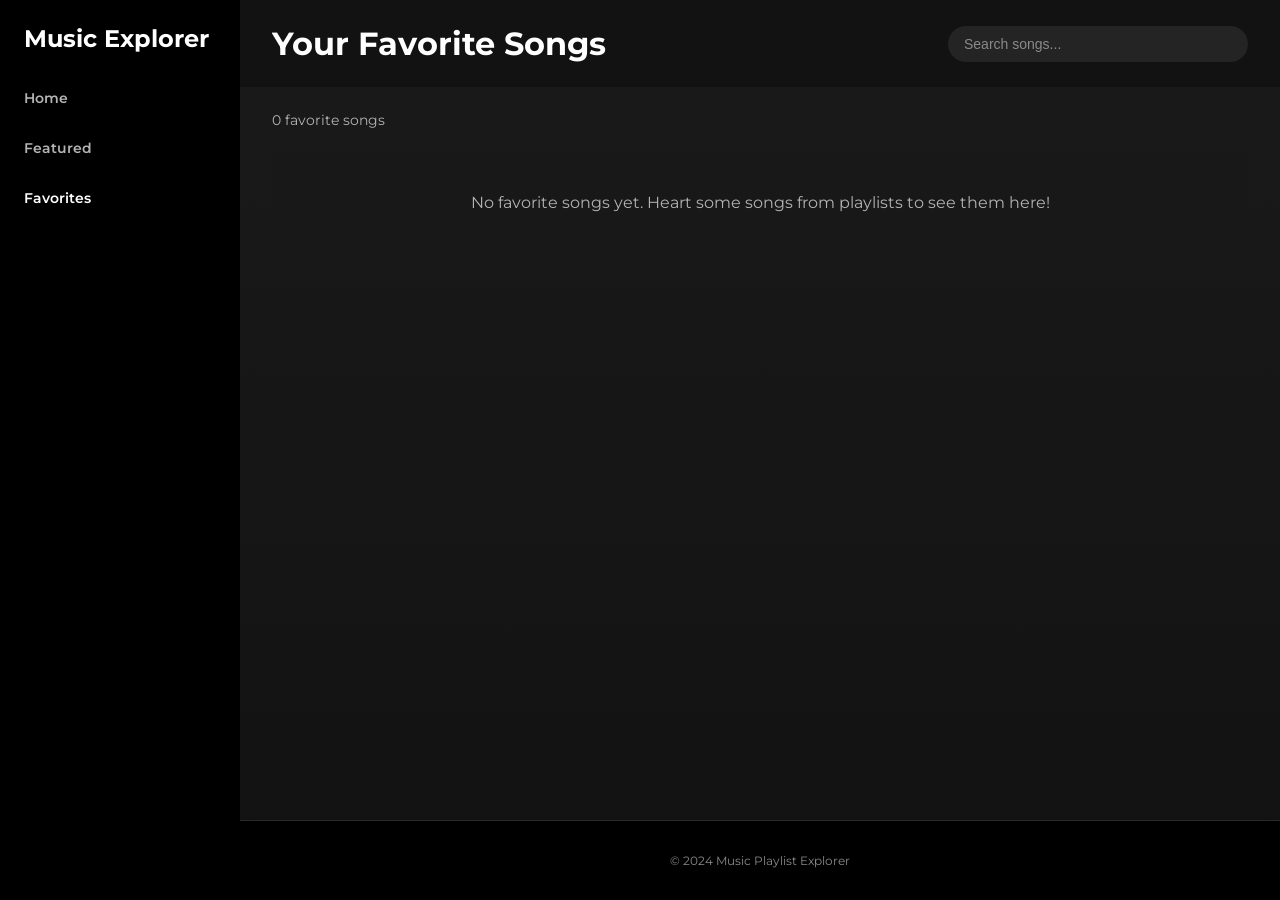
<file: music-playlist-creator/favorites.html>
<!DOCTYPE html>
<html lang="en">
<head>
    <meta charset="UTF-8">
    <meta name="viewport" content="width=device-width, initial-scale=1.0">

    <title>Favorite Songs - Music Playlist Explorer</title>
    <link rel="icon" type="image/x-icon" href="/images/favicon.ico">

    <link rel="stylesheet" href="style.css">
</head>
<body>
    <!-- Sidebar Navigation -->
    <aside class="sidebar">
        <div class="sidebar-brand">
            <h1>Music Explorer</h1>
        </div>
        <nav class="sidebar-nav">
            <a href="index.html" class="nav-link">Home</a>
            <a href="featured.html" class="nav-link">Featured</a>
            <a href="favorites.html" class="nav-link active">Favorites</a>
        </nav>
    </aside>

    <!-- Main Content Area -->
    <div class="main-container">
        <header class="main-header">
            <h2 class="greeting">Your Favorite Songs</h2>
            <div class="header-controls">
                <div class="search-container">
                    <input type="search" class="search-input" id="searchInput" placeholder="Search songs...">
                    <div class="search-results" id="searchResults" hidden>
                        <!-- Search results will appear here -->
                    </div>
                </div>
            </div>
        </header>

        <main class="main-content">
            <!-- Favorites Section -->
            <section class="favorites-section">
                <p class="favorites-count" id="favoritesCount">0 favorite songs</p>
                <div class="favorites-list">
                    <ul class="song-list favorites-song-list" id="favoritesSongList">
                        <!-- Favorite songs will be dynamically generated here -->
                    </ul>
                </div>
            </section>
        </main>

        <footer class="main-footer">
            <p>&copy; 2024 Music Playlist Explorer</p>
        </footer>
    </div>

    <script src="data/data.js"></script>
    <script src="favorites.js"></script>
</body>
</html>
</file>
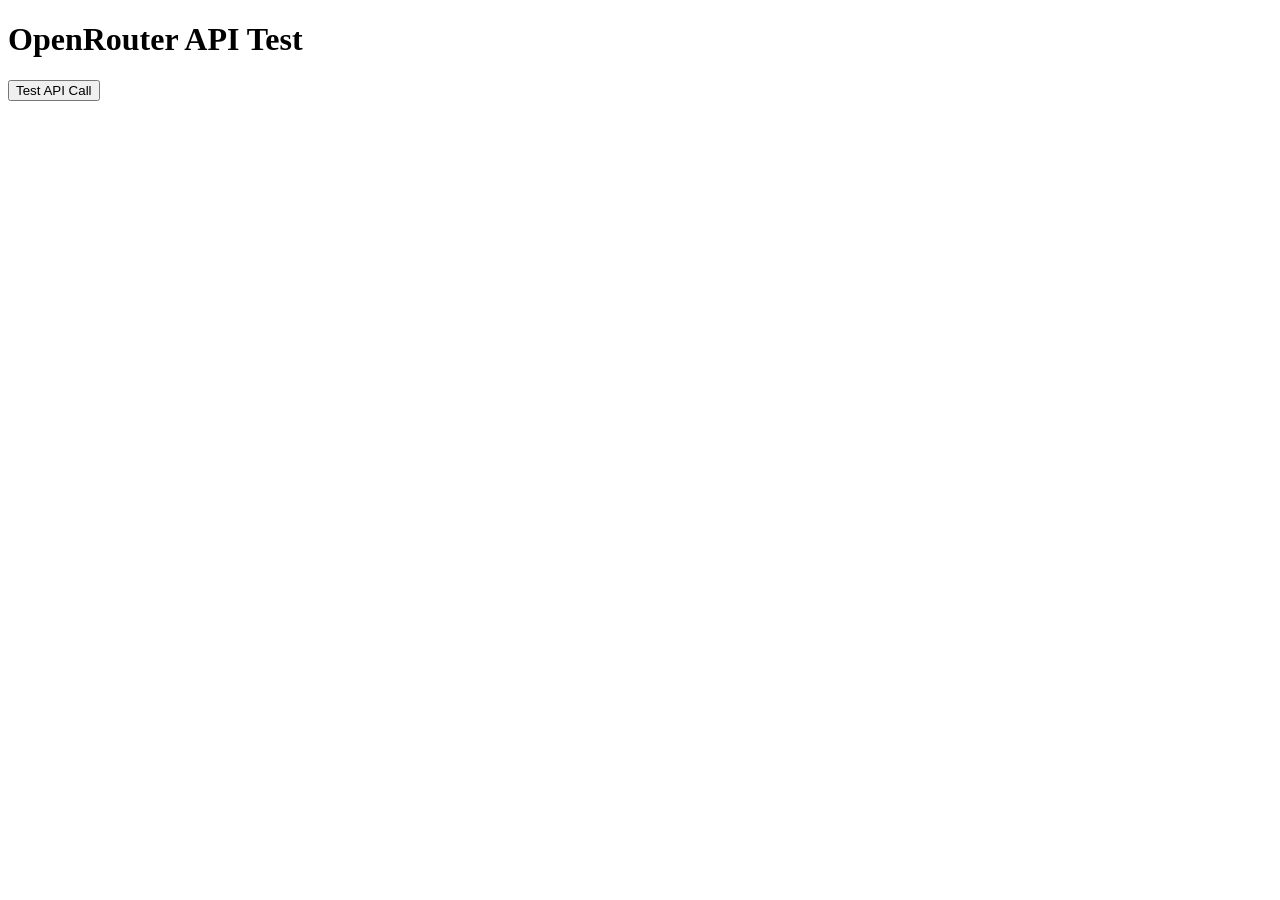
<file: music-playlist-creator/test-api.html>
<!DOCTYPE html>
<html lang="en">
<head>
    <meta charset="UTF-8">
    <title>Test OpenRouter API</title>
</head>
<body>
    <h1>OpenRouter API Test</h1>
    <button id="testBtn">Test API Call</button>
    <pre id="result"></pre>

    <script>
        const OPENROUTER_API_KEY = 'YOUR_OPENROUTER_API_KEY_HERE'; // Replace with your OpenRouter API key

        document.getElementById('testBtn').addEventListener('click', async () => {
            const resultEl = document.getElementById('result');
            resultEl.textContent = 'Testing...';

            try {
                const response = await fetch('https://openrouter.ai/api/v1/chat/completions', {
                    method: 'POST',
                    headers: {
                        'Authorization': `Bearer ${OPENROUTER_API_KEY}`,
                        'Content-Type': 'application/json',
                        'HTTP-Referer': window.location.origin,
                        'X-Title': 'API Test'
                    },
                    body: JSON.stringify({
                        model: 'meta-llama/llama-3.1-8b-instruct:free',
                        messages: [
                            { role: 'user', content: 'Say hello in one sentence.' }
                        ]
                    })
                });

                const data = await response.json();

                if (!response.ok) {
                    resultEl.textContent = `ERROR ${response.status}:\n${JSON.stringify(data, null, 2)}`;
                } else {
                    resultEl.textContent = `SUCCESS:\n${JSON.stringify(data, null, 2)}`;
                }
            } catch (error) {
                resultEl.textContent = `EXCEPTION:\n${error.message}\n${error.stack}`;
            }
        });
    </script>
</body>
</html>
</file>
<file: music-playlist-creator/style.css>
/* Import Google Fonts */
@import url('https://fonts.googleapis.com/css2?family=Montserrat:wght@400;500;600;700;800;900&display=swap');

/* Reset and Base Styles */
/* The body should use a dark theme consistent with Spotify's aesthetic, with the layout split between a fixed sidebar and scrollable main content area. */
* {
    margin: 0;
    padding: 0;
    box-sizing: border-box;
}

body {
    font-family: 'Montserrat', -apple-system, BlinkMacSystemFont, 'Segoe UI', 'Helvetica Neue', Arial, sans-serif;
    background-color: #000000;
    color: #ffffff;
    display: flex;
    min-height: 100vh;
    overflow-x: hidden;
}

/* Sidebar Navigation */
/* The sidebar should be fixed on the left, dark-themed, with clear navigation links that respond to hover. It establishes the app's identity and provides persistent navigation. */
.sidebar {
    position: fixed;
    left: 0;
    top: 0;
    bottom: 0;
    width: 240px;
    background-color: #000000;
    padding: 24px 12px;
    display: flex;
    flex-direction: column;
    gap: 24px;
    flex-shrink: 0;
    overflow-y: auto;
}

.sidebar-brand h1 {
    font-size: 24px;
    font-weight: 700;
    padding: 0 12px;
    color: #ffffff;
    white-space: nowrap;
    overflow: hidden;
    text-overflow: ellipsis;
}

.sidebar-nav {
    display: flex;
    flex-direction: column;
    gap: 8px;
}

.nav-link {
    color: #b3b3b3;
    text-decoration: none;
    padding: 12px;
    border-radius: 4px;
    font-size: 14px;
    font-weight: 600;
    transition: color 0.2s ease, background-color 0.2s ease;
    white-space: nowrap;
    overflow: hidden;
    text-overflow: ellipsis;
}

.nav-link:hover {
    color: #ffffff;
    background-color: #1a1a1a;
}

.nav-link.active {
    color: #ffffff;
}

/* Main Container */
/* The main container should offset from the sidebar and provide a dark gradient background typical of Spotify's main content area. */
.main-container {
    margin-left: 240px;
    flex: 1;
    display: flex;
    flex-direction: column;
    background: linear-gradient(180deg, #1a1a1a 0%, #121212 100%);
    min-width: 0;
    overflow-x: hidden;
}

/* Header */
/* The header should be sticky at the top with a dark translucent background, providing context (greeting) and search functionality without obstructing content. */
.main-header {
    position: sticky;
    top: 0;
    background-color: rgba(18, 18, 18, 0.95);
    backdrop-filter: blur(10px);
    padding: 24px 32px;
    display: flex;
    justify-content: space-between;
    align-items: center;
    z-index: 10;
    flex-wrap: wrap;
    gap: 16px;
    min-width: 0;
}

.greeting {
    font-size: 32px;
    font-weight: 700;
    color: #ffffff;
    white-space: nowrap;
    overflow: hidden;
    text-overflow: ellipsis;
    min-width: 0;
    flex-shrink: 1;
}

.header-controls {
    display: flex;
    gap: 16px;
    align-items: center;
    flex-wrap: wrap;
    min-width: 0;
}

.create-playlist-button {
    background-color: #1db954;
    color: #000000;
    border: none;
    padding: 10px 20px;
    border-radius: 500px;
    font-size: 14px;
    font-weight: 700;
    cursor: pointer;
    display: flex;
    align-items: center;
    gap: 8px;
    transition: background-color 0.2s ease, transform 0.2s ease;
    white-space: nowrap;
    flex-shrink: 0;
}

.create-playlist-button:hover {
    background-color: #1ed760;
    transform: scale(1.05);
}

.sort-container {
    display: flex;
    align-items: center;
    gap: 8px;
}

.sort-select {
    padding: 8px 32px 8px 12px;
    border-radius: 4px;
    border: 1px solid #3e3e3e;
    background-color: #242424;
    color: #ffffff;
    font-size: 14px;
    font-family: 'Montserrat', sans-serif;
    cursor: pointer;
    outline: none;
    transition: background-color 0.2s ease, border-color 0.2s ease;
    appearance: none;
    background-image: url("data:image/svg+xml,%3Csvg xmlns='http://www.w3.org/2000/svg' width='12' height='12' viewBox='0 0 12 12'%3E%3Cpath fill='%23b3b3b3' d='M6 9L1 4h10z'/%3E%3C/svg%3E");
    background-repeat: no-repeat;
    background-position: right 8px center;
}

.sort-select:hover {
    background-color: #2a2a2a;
    border-color: #535353;
}

.sort-select:focus {
    border-color: #ffffff;
}

.sort-select option {
    background-color: #282828;
    color: #ffffff;
}

.search-container {
    position: relative;
    width: 300px;
    max-width: 100%;
    flex-shrink: 1;
    min-width: 200px;
}

.search-input {
    padding: 10px 16px;
    border-radius: 500px;
    border: none;
    background-color: #242424;
    color: #ffffff;
    font-size: 14px;
    width: 100%;
    outline: none;
    transition: background-color 0.2s ease;
}

.search-input:focus {
    background-color: #2a2a2a;
}

.search-input::placeholder {
    color: #8a8a8a;
}

.search-results {
    position: absolute;
    top: calc(100% + 8px);
    left: 0;
    right: 0;
    background-color: #282828;
    border-radius: 8px;
    box-shadow: 0 16px 48px rgba(0, 0, 0, 0.9);
    max-height: 400px;
    overflow-y: auto;
    z-index: 1000;
}

.search-results[hidden] {
    display: none;
}

.search-result-item {
    padding: 12px 16px;
    cursor: pointer;
    transition: background-color 0.2s ease;
    border-bottom: 1px solid #3e3e3e;
}

.search-result-item:last-child {
    border-bottom: none;
}

.search-result-item:hover {
    background-color: #3e3e3e;
}

.search-result-song {
    font-size: 14px;
    font-weight: 600;
    color: #ffffff;
    margin-bottom: 4px;
}

.search-result-artist {
    font-size: 12px;
    color: #b3b3b3;
}

.search-result-playlist {
    font-size: 11px;
    color: #1db954;
    margin-top: 4px;
}

.search-no-results {
    padding: 24px;
    text-align: center;
    color: #b3b3b3;
    font-size: 14px;
}

/* Main Content */
/* The main content area should be scrollable with comfortable padding, containing sections of playlists. */
.main-content {
    flex: 1;
    padding: 24px 32px;
    overflow-y: auto;
    overflow-x: hidden;
    min-width: 0;
}

.playlist-section {
    margin-bottom: 48px;
}

.section-title {
    font-size: 24px;
    font-weight: 700;
    margin-bottom: 16px;
    color: #ffffff;
    overflow: hidden;
    text-overflow: ellipsis;
    white-space: nowrap;
}

/* Playlist Cards Grid */
/* The playlist cards should display in a responsive grid with consistent spacing, similar to Spotify's playlist browse view. */
.playlist-cards {
    display: grid;
    grid-template-columns: repeat(auto-fill, minmax(min(220px, 100%), 1fr));
    gap: 28px;
    width: 100%;
}

.no-playlists {
    grid-column: 1 / -1;
    text-align: center;
    color: #8a8a8a;
    font-size: 16px;
    padding: 48px;
}

/* Playlist Card */
/* Each playlist card should have a dark background with subtle hover effects that lift the card and increase brightness, making it feel interactive and inviting to click. */
.playlist-card {
    background-color: #181818;
    padding: 20px;
    border-radius: 8px;
    transition: background-color 0.3s ease, transform 0.2s ease;
    cursor: pointer;
    position: relative;
}

.playlist-card:hover {
    background-color: #282828;
    transform: translateY(-4px);
}

.playlist-cover {
    position: relative;
    width: 100%;
    aspect-ratio: 1;
    margin-bottom: 20px;
    overflow: hidden;
    border-radius: 6px;
    box-shadow: 0 8px 24px rgba(0, 0, 0, 0.5);
}

.cover-image {
    width: 100%;
    height: 100%;
    object-fit: cover;
    display: block;
}

.play-button {
    position: absolute;
    bottom: 8px;
    right: 8px;
    width: 48px;
    height: 48px;
    background-color: #1db954;
    border: none;
    border-radius: 50%;
    display: flex;
    align-items: center;
    justify-content: center;
    color: #000000;
    cursor: pointer;
    opacity: 0;
    transform: translateY(8px);
    transition: opacity 0.3s ease, transform 0.3s ease;
    box-shadow: 0 8px 16px rgba(0, 0, 0, 0.3);
}

.playlist-card:hover .play-button {
    opacity: 1;
    transform: translateY(0);
}

.play-button:hover {
    background-color: #1ed760;
    transform: scale(1.05);
}

.playlist-info {
    display: flex;
    flex-direction: column;
    gap: 8px;
    min-width: 0;
    overflow: hidden;
}

.playlist-title {
    font-size: 18px;
    font-weight: 700;
    color: #ffffff;
    overflow: hidden;
    text-overflow: ellipsis;
    white-space: nowrap;
}

.playlist-creator {
    font-size: 15px;
    color: #b3b3b3;
}

.playlist-stats {
    display: flex;
    align-items: center;
    gap: 8px;
    margin-top: 4px;
}

.like-button {
    background: none;
    border: none;
    padding: 0;
    cursor: pointer;
    color: #b3b3b3;
    transition: color 0.2s ease;
    display: flex;
    align-items: center;
}

.like-button:hover {
    color: #1db954;
}

.like-button.liked {
    color: #1db954;
}

.like-icon {
    width: 20px;
    height: 20px;
}

.like-count {
    font-size: 12px;
    color: #b3b3b3;
}

.edit-playlist-button {
    position: absolute;
    top: 8px;
    right: 8px;
    background-color: rgba(0, 0, 0, 0.7);
    border: none;
    border-radius: 50%;
    width: 32px;
    height: 32px;
    display: flex;
    align-items: center;
    justify-content: center;
    cursor: pointer;
    color: #ffffff;
    opacity: 0;
    transition: opacity 0.3s ease, background-color 0.2s ease;
    z-index: 5;
}

.playlist-card:hover .edit-playlist-button {
    opacity: 1;
}

.edit-playlist-button:hover {
    background-color: rgba(255, 255, 255, 0.2);
}

.delete-playlist-button {
    position: absolute;
    top: 8px;
    right: 48px;
    background-color: rgba(220, 38, 38, 0.8);
    border: none;
    border-radius: 50%;
    width: 32px;
    height: 32px;
    display: flex;
    align-items: center;
    justify-content: center;
    cursor: pointer;
    color: #ffffff;
    opacity: 0;
    transition: opacity 0.3s ease, background-color 0.2s ease;
    z-index: 5;
}

.playlist-card:hover .delete-playlist-button {
    opacity: 1;
}

.delete-playlist-button:hover {
    background-color: rgba(239, 68, 68, 1);
}

/* Footer */
/* The footer should be minimal and unobtrusive, anchored at the bottom with just copyright information. */
.main-footer {
    background-color: #000000;
    padding: 32px;
    text-align: center;
    border-top: 1px solid #282828;
    color: #8a8a8a;
    font-size: 12px;
}

/* Modal Overlay */
/* The modal overlay should cover the entire viewport with a semi-transparent dark background, preventing interaction with the page behind while keeping it slightly visible for context. */
.modal-overlay {
    position: fixed;
    top: 0;
    left: 0;
    right: 0;
    bottom: 0;
    background-color: rgba(0, 0, 0, 0.85);
    display: flex;
    align-items: center;
    justify-content: center;
    z-index: 1000;
    backdrop-filter: blur(4px);
}

.modal-overlay[hidden] {
    display: none;
}

/* Modal Content */
/* The modal content should appear as a floating card centered on screen, with a dark background and rounded corners, providing an immersive view of the playlist details. */
.modal-content {
    position: relative;
    background-color: #181818;
    border-radius: 8px;
    width: 90%;
    max-width: 800px;
    max-height: 85vh;
    overflow-y: auto;
    box-shadow: 0 16px 48px rgba(0, 0, 0, 0.9);
    animation: modalSlideIn 0.3s ease;
}

@keyframes modalSlideIn {
    from {
        opacity: 0;
        transform: translateY(-20px) scale(0.95);
    }
    to {
        opacity: 1;
        transform: translateY(0) scale(1);
    }
}

.modal-close {
    position: absolute;
    top: 16px;
    right: 16px;
    background: rgba(0, 0, 0, 0.7);
    border: none;
    border-radius: 50%;
    width: 36px;
    height: 36px;
    display: flex;
    align-items: center;
    justify-content: center;
    cursor: pointer;
    color: #ffffff;
    transition: background-color 0.2s ease;
    z-index: 10;
}

.modal-close:hover {
    background-color: rgba(0, 0, 0, 0.9);
}

.modal-header {
    display: flex;
    gap: 32px;
    padding: 32px;
    align-items: flex-start;
    flex-wrap: wrap;
}

.modal-cover {
    width: 232px;
    height: 232px;
    border-radius: 4px;
    object-fit: cover;
    flex-shrink: 0;
    box-shadow: 0 8px 24px rgba(0, 0, 0, 0.5);
}

.modal-info {
    flex: 1;
    display: flex;
    flex-direction: column;
    gap: 16px;
    min-width: 0;
    overflow: hidden;
}

.modal-title {
    font-size: 48px;
    font-weight: 900;
    color: #ffffff;
    line-height: 1.1;
    word-wrap: break-word;
    overflow-wrap: break-word;
}

.modal-creator {
    font-size: 14px;
    color: #b3b3b3;
}

.modal-description {
    font-size: 14px;
    color: #b3b3b3;
    line-height: 1.6;
}

.ai-description-button {
    background: none;
    border: 1px solid #535353;
    color: #ffffff;
    padding: 8px 16px;
    border-radius: 500px;
    font-size: 12px;
    font-weight: 600;
    cursor: pointer;
    display: flex;
    align-items: center;
    gap: 8px;
    margin-top: 8px;
    transition: border-color 0.2s ease, background-color 0.2s ease;
}

.ai-description-button:hover {
    border-color: #ffffff;
    background-color: rgba(255, 255, 255, 0.1);
}

.ai-description-button:disabled {
    opacity: 0.5;
    cursor: not-allowed;
}

.ai-description-result {
    font-size: 14px;
    color: #ffffff;
    line-height: 1.6;
    margin-top: 12px;
    padding: 12px;
    background-color: rgba(29, 185, 84, 0.1);
    border-left: 3px solid #1db954;
    border-radius: 4px;
}

.ai-description-result.loading {
    color: #b3b3b3;
    background-color: rgba(255, 255, 255, 0.05);
    border-left-color: #535353;
}

.ai-description-result.error {
    background-color: rgba(255, 70, 70, 0.1);
    border-left-color: #ff4646;
    color: #ffb3b3;
}

.modal-actions {
    display: flex;
    gap: 16px;
    align-items: center;
    margin-top: 8px;
    flex-wrap: wrap;
}

.shuffle-button {
    background-color: #1db954;
    color: #000000;
    border: none;
    padding: 12px 32px;
    border-radius: 500px;
    font-size: 14px;
    font-weight: 700;
    cursor: pointer;
    display: flex;
    align-items: center;
    gap: 8px;
    transition: background-color 0.2s ease, transform 0.2s ease;
}

.shuffle-button:hover {
    background-color: #1ed760;
    transform: scale(1.05);
}

.modal-like-button {
    background: none;
    border: 1px solid #535353;
    padding: 10px;
    border-radius: 50%;
    width: 44px;
    height: 44px;
    display: flex;
    align-items: center;
    justify-content: center;
    cursor: pointer;
    color: #b3b3b3;
    transition: border-color 0.2s ease, color 0.2s ease;
}

.modal-like-button:hover {
    border-color: #ffffff;
    color: #1db954;
}

.modal-like-button.liked {
    color: #1db954;
    border-color: #1db954;
}

.modal-tracklist {
    padding: 0 32px 32px 32px;
}

.tracklist-title {
    font-size: 18px;
    font-weight: 700;
    margin-bottom: 16px;
    color: #ffffff;
}

.song-list {
    list-style: none;
}

.song-item {
    display: grid;
    grid-template-columns: 40px 1fr 1fr 80px 40px;
    gap: 16px;
    padding: 12px 8px;
    border-radius: 4px;
    align-items: center;
    transition: background-color 0.2s ease;
}

.song-item:hover {
    background-color: #282828;
}

.song-number {
    text-align: center;
    color: #b3b3b3;
    font-size: 14px;
}

.song-details {
    display: flex;
    flex-direction: column;
    gap: 4px;
}

.song-title {
    color: #ffffff;
    font-size: 14px;
    font-weight: 500;
}

.song-artist {
    color: #b3b3b3;
    font-size: 13px;
}

.song-album {
    color: #b3b3b3;
    font-size: 13px;
}

.song-duration {
    color: #b3b3b3;
    font-size: 14px;
    text-align: right;
}

/* Form Modal Styles */
.form-modal-overlay {
    position: fixed;
    top: 0;
    left: 0;
    right: 0;
    bottom: 0;
    background-color: rgba(0, 0, 0, 0.85);
    display: flex;
    align-items: center;
    justify-content: center;
    z-index: 2000;
    backdrop-filter: blur(4px);
}

.form-modal-overlay[hidden] {
    display: none;
}

.form-modal-content {
    position: relative;
    background-color: #181818;
    border-radius: 8px;
    width: 90%;
    max-width: 600px;
    max-height: 85vh;
    overflow-y: auto;
    padding: 32px;
    box-shadow: 0 16px 48px rgba(0, 0, 0, 0.9);
}

.form-modal-close {
    position: absolute;
    top: 16px;
    right: 16px;
}

.form-modal-title {
    font-size: 32px;
    font-weight: 700;
    color: #ffffff;
    margin-bottom: 24px;
}

.playlist-form {
    display: flex;
    flex-direction: column;
    gap: 24px;
}

.form-group {
    display: flex;
    flex-direction: column;
    gap: 8px;
}

.form-group label {
    font-size: 14px;
    font-weight: 600;
    color: #ffffff;
}

.form-group input,
.form-group textarea {
    background-color: #282828;
    border: 1px solid #535353;
    border-radius: 4px;
    padding: 12px;
    color: #ffffff;
    font-size: 14px;
    font-family: inherit;
}

.form-group input:focus,
.form-group textarea:focus {
    outline: none;
    border-color: #1db954;
}

.form-section h3 {
    font-size: 18px;
    font-weight: 700;
    color: #ffffff;
    margin-bottom: 16px;
}

.songs-form-list {
    display: flex;
    flex-direction: column;
    gap: 16px;
    margin-bottom: 16px;
}

.song-form-item {
    background-color: #282828;
    border-radius: 4px;
    padding: 16px;
    display: flex;
    flex-direction: column;
    gap: 12px;
    position: relative;
}

.song-form-row {
    display: grid;
    grid-template-columns: 1fr 1fr;
    gap: 12px;
}

.song-form-field {
    display: flex;
    flex-direction: column;
    gap: 4px;
}

.song-form-field label {
    font-size: 12px;
    font-weight: 600;
    color: #b3b3b3;
}

.song-form-field input {
    background-color: #181818;
    border: 1px solid #535353;
    border-radius: 4px;
    padding: 8px;
    color: #ffffff;
    font-size: 14px;
}

.remove-song-button {
    position: absolute;
    top: 8px;
    right: 8px;
    background: none;
    border: none;
    color: #ff4646;
    cursor: pointer;
    padding: 4px;
    display: flex;
    align-items: center;
    justify-content: center;
}

.remove-song-button:hover {
    color: #ff6666;
}

.add-song-button {
    background: none;
    border: 1px solid #535353;
    color: #ffffff;
    padding: 10px 16px;
    border-radius: 500px;
    font-size: 14px;
    font-weight: 600;
    cursor: pointer;
    display: flex;
    align-items: center;
    gap: 8px;
    align-self: flex-start;
    transition: border-color 0.2s ease, background-color 0.2s ease;
}

.add-song-button:hover {
    border-color: #ffffff;
    background-color: rgba(255, 255, 255, 0.1);
}

.form-actions {
    display: flex;
    gap: 12px;
    justify-content: flex-end;
    margin-top: 8px;
}

.cancel-button {
    background: none;
    border: 1px solid #535353;
    color: #ffffff;
    padding: 12px 32px;
    border-radius: 500px;
    font-size: 14px;
    font-weight: 700;
    cursor: pointer;
    transition: border-color 0.2s ease, background-color 0.2s ease;
}

.cancel-button:hover {
    border-color: #ffffff;
    background-color: rgba(255, 255, 255, 0.1);
}

.save-button {
    background-color: #1db954;
    color: #000000;
    border: none;
    padding: 12px 32px;
    border-radius: 500px;
    font-size: 14px;
    font-weight: 700;
    cursor: pointer;
    transition: background-color 0.2s ease, transform 0.2s ease;
}

.save-button:hover {
    background-color: #1ed760;
    transform: scale(1.05);
}

.save-button:disabled {
    opacity: 0.5;
    cursor: not-allowed;
}

/* Featured Page Styles */
/* The featured page should showcase a single playlist prominently with a hero section that emphasizes the cover art and playlist details. */
.featured-hero {
    display: flex;
    gap: 48px;
    padding: 48px 0;
    align-items: flex-start;
    flex-wrap: wrap;
}

.featured-cover-container {
    flex-shrink: 0;
}

.featured-cover {
    width: 300px;
    height: 300px;
    border-radius: 8px;
    object-fit: cover;
    box-shadow: 0 16px 48px rgba(0, 0, 0, 0.7);
}

.featured-info {
    flex: 1;
    display: flex;
    flex-direction: column;
    gap: 16px;
    padding-top: 16px;
    min-width: 0;
    overflow: hidden;
}

.featured-label {
    font-size: 12px;
    font-weight: 700;
    letter-spacing: 1px;
    color: #ffffff;
    text-transform: uppercase;
}

.featured-title {
    font-size: 72px;
    font-weight: 900;
    color: #ffffff;
    line-height: 1.1;
    margin: 0;
    word-wrap: break-word;
    overflow-wrap: break-word;
}

.featured-creator {
    font-size: 16px;
    color: #b3b3b3;
    margin: 0;
}

.featured-description {
    font-size: 16px;
    color: #b3b3b3;
    line-height: 1.6;
    margin: 8px 0;
}

.featured-actions {
    display: flex;
    gap: 16px;
    align-items: center;
    margin-top: 16px;
    flex-wrap: wrap;
}

.featured-like-button {
    background: none;
    border: 1px solid #535353;
    padding: 10px;
    border-radius: 50%;
    width: 44px;
    height: 44px;
    display: flex;
    align-items: center;
    justify-content: center;
    cursor: pointer;
    color: #b3b3b3;
    transition: border-color 0.2s ease, color 0.2s ease;
}

.featured-like-button:hover {
    border-color: #ffffff;
    color: #1db954;
}

.featured-like-button.liked {
    color: #1db954;
    border-color: #1db954;
}

.featured-like-count {
    font-size: 14px;
    color: #b3b3b3;
}

.featured-tracklist {
    margin-top: 48px;
    padding-top: 24px;
    border-top: 1px solid #282828;
}

/* Favorites Page Styles */
.favorites-section {
    max-width: 1200px;
}

.favorites-count {
    font-size: 14px;
    color: #b3b3b3;
    margin-bottom: 24px;
}

.favorites-list {
    background-color: #181818;
    border-radius: 8px;
    padding: 16px;
}

.favorites-song-list {
    list-style: none;
}

.favorites-song-list .song-item {
    cursor: default;
}

.song-like-button {
    background: none;
    border: none;
    padding: 0;
    cursor: pointer;
    color: #b3b3b3;
    transition: color 0.2s ease;
    display: flex;
    align-items: center;
}

.song-like-button:hover {
    color: #1db954;
}

.song-like-button.liked {
    color: #1db954;
}

/* Responsive Design */
/* On smaller screens, the sidebar should collapse and the main content should take full width for better mobile experience. */
@media (max-width: 1024px) {
    .main-header {
        flex-wrap: wrap;
    }

    .greeting {
        font-size: 28px;
    }

    .header-controls {
        width: 100%;
        justify-content: flex-start;
    }

    .search-container {
        flex: 1;
        max-width: 400px;
    }
}

@media (max-width: 768px) {
    .sidebar {
        width: 80px;
        padding: 24px 8px;
    }

    .sidebar-brand h1 {
        font-size: 14px;
        text-align: center;
        word-break: break-word;
    }

    .nav-link {
        font-size: 11px;
        padding: 8px 4px;
        text-align: center;
    }

    .main-container {
        margin-left: 80px;
    }

    .main-header {
        padding: 16px;
        flex-direction: column;
        align-items: stretch;
        gap: 16px;
    }

    .greeting {
        font-size: 24px;
    }

    .header-controls {
        flex-direction: column;
        width: 100%;
    }

    .create-playlist-button {
        width: 100%;
        justify-content: center;
    }

    .search-container {
        width: 100%;
        max-width: 100%;
    }

    .search-input {
        width: 100%;
    }

    .main-content {
        padding: 16px;
    }

    .playlist-cards {
        grid-template-columns: repeat(auto-fill, minmax(min(140px, 100%), 1fr));
        gap: 16px;
    }

    .modal-header {
        flex-direction: column;
        align-items: center;
        text-align: center;
    }

    .modal-title {
        font-size: 32px;
    }

    .song-item {
        grid-template-columns: 30px 1fr 60px 30px;
        gap: 12px;
    }

    .song-album {
        display: none;
    }

    .song-duration {
        font-size: 12px;
    }

    .featured-hero {
        flex-direction: column;
        align-items: center;
        text-align: center;
        padding: 24px 0;
    }

    .featured-cover {
        width: 200px;
        height: 200px;
    }

    .featured-title {
        font-size: 48px;
    }
}
</file>
